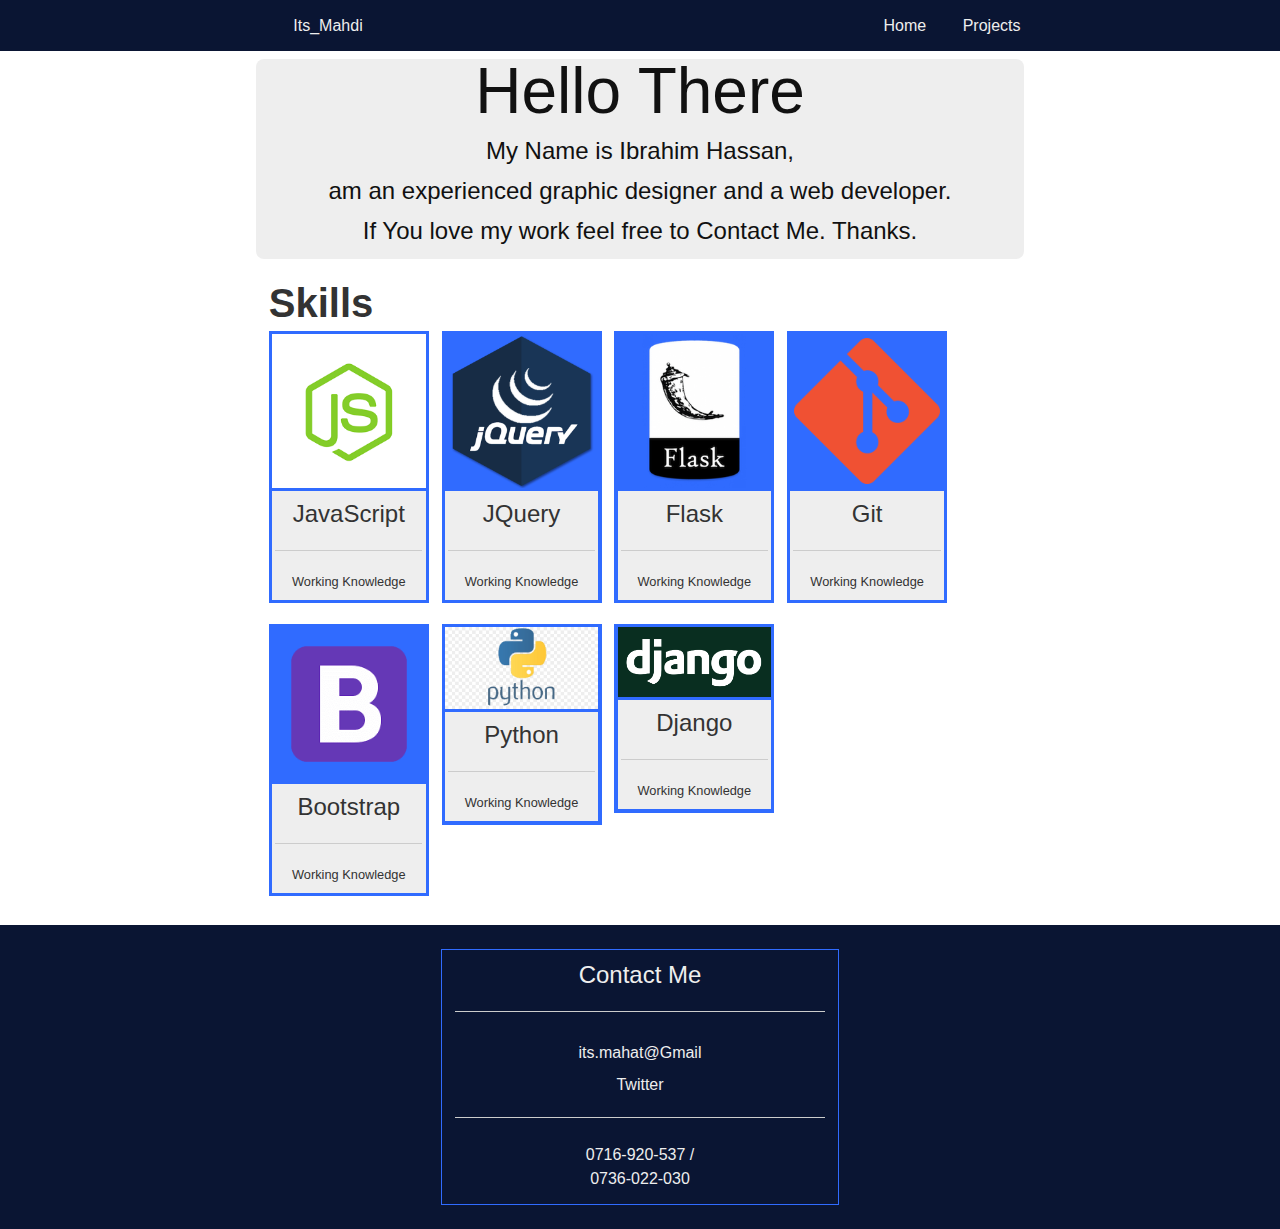
<file: index.html>
<!DOCTYPE html>
<html lang="en">
<head>
    <meta charset="UTF-8">
    <meta name="viewport" content="width=device-width, initial-scale=1.0">
    <meta http-equiv="X-UA-Compatible" content="ie=edge">
    <title>Home</title>
    <link rel="stylesheet" href="CSS/style.css" type="text/css">
</head>
<body>
    <main>
        <header>
            <h1> <a href="index.html">its_Mahdi</a></h1>
            <nav>
                <ul>
                    <li><a href="#">Home</a></li>
                    <li><a href="projects.html">Projects</a></li>
                </ul>
            </nav>
        </header>
        <section id="testimonial">
            <div class="content">
                <h3>Hello There</h3>
                <p>My Name is Ibrahim Hassan, <br> am an experienced  graphic designer and a web developer. <br> If You love my work feel free to Contact Me. Thanks.</p>
            </div>
        </section>

        <section id="languages">
            <h3>Skills</h3>
            <div class="language">
                <img src="images/JavaScript.png" alt="Bootstrap">
                <div class="content">
                    <p class="content-header">JavaScript</p>
                    <hr>
                    <p>Working Knowledge</p>
                </div>
            </div>

            <div class="language">
                <img src="images/jquery.png" alt="JQuery">
                <div class="content">
                    <p class="content-header">JQuery</p>
                    <hr>
                    <p>Working Knowledge</p>
                </div>
            </div>
            <div class="language">
                <img src="images/flask.png" alt="Flask">
                <div class="content">
                    <p class="content-header">Flask</p>
                    <hr> 
                    <p>Working Knowledge</p>
                </div>
            </div>
            <div class="language">
                <img src="images/git.png" alt="Git">
                <div class="content">
                    <p class="content-header">Git</p>
                    <hr> 
                    <p>Working Knowledge</p>
                </div>
            </div>
            <div class="language">
                <img src="images/bootstrap.png" alt="Bootstrap">
                <div class="content">
                    <p class="content-header">Bootstrap</p>
                    <hr> 
                    <p>Working Knowledge</p>
                </div>
            </div>
            <div class="language">
                <img src="images/python.jpg" alt="Python">
                <div class="content">
                    <p class="content-header">Python</p>
                    <hr>
                    <p>Working Knowledge</p>
                </div>
            </div>
            <div class="language">
                <img src="images/django-dark.png" alt="Django">
                <div class="content">
                    <p class="content-header">Django</p>
                    <hr> 
                    <p>Working Knowledge</p>
                </div>
            </div>
        </section>
    </main>
    <footer>
        <div id="footer-content">
            <h3>Contact Me</h3>
            <hr>
            <ul>
                <li><a href="#">its.mahat@Gmail</a></li>
                <li><a href="https://twitter.com/Mahat57877429">Twitter</a></li>
            </ul>
            <hr>
            <p>0716-920-537 /<br> 0736-022-030 </p>
        </div>
    </footer>
</body>
</html>
</file>
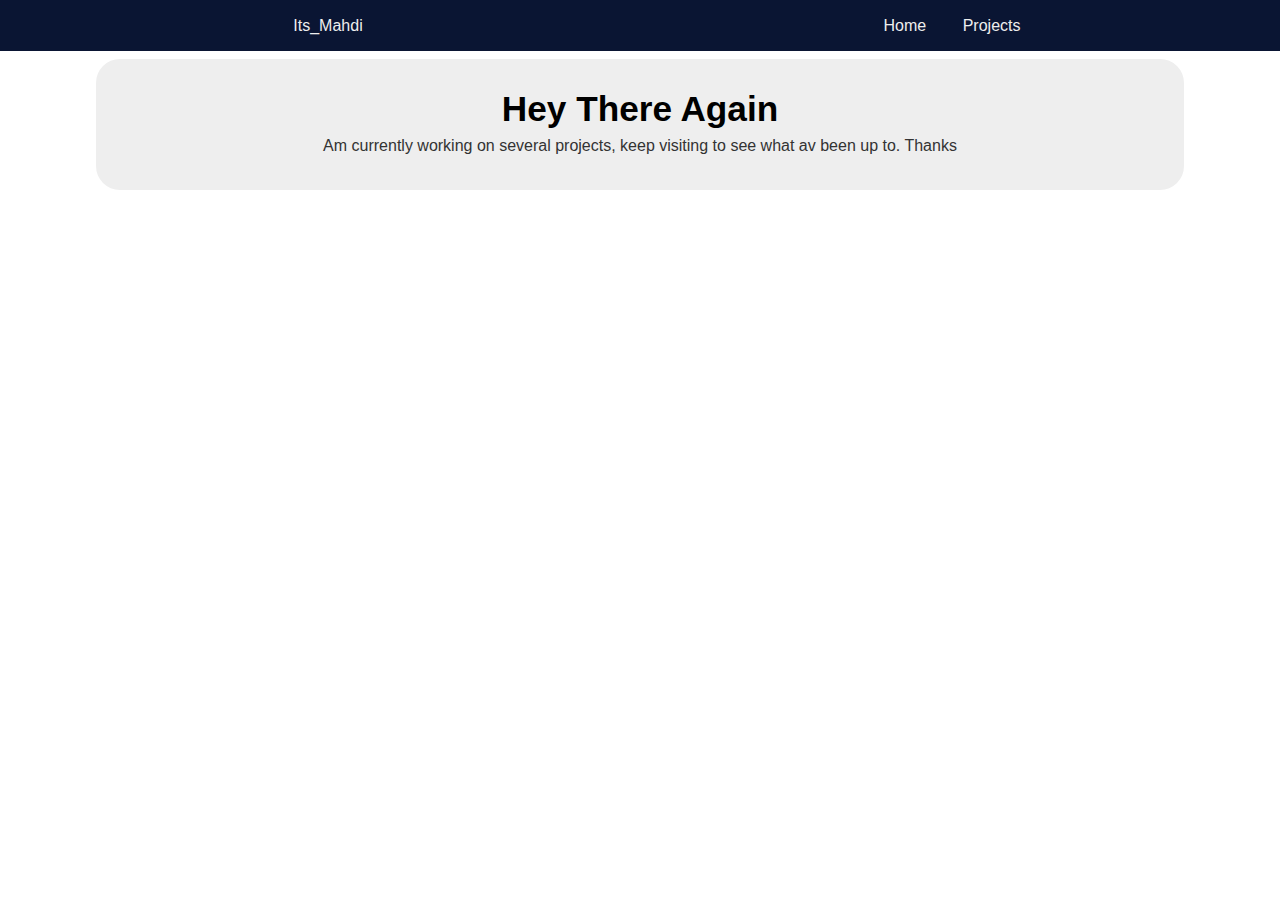
<file: projects.html>
<!DOCTYPE html>
<html lang="en">
<head>
    <meta charset="UTF-8">
    <meta name="viewport" content="width=device-width, initial-scale=1.0">
    <meta http-equiv="X-UA-Compatible" content="ie=edge">
    <title>Projects</title>
    <link rel="stylesheet" href="CSS/style.css" type="text/css">
</head>
<body>
    <header>
        <h1><a href="index.html"> its_Mahdi</a></h1>
        <nav>
            <ul>
                <li><a href="index.html">Home</a></li>
                <li><a href="projects.html">Projects</a></li>
            </ul>
        </nav>
    </header>
    <main>
        <section id="projects-message">
            <h3>Hey There Again</h3>
            <p>Am currently working on several projects, 
                keep visiting to see what av been up to. Thanks</p>
        </section>
    </main>
</body>
</html>
</file>
<file: CSS/style.css>
html, body, div, span, object, iframe,
h1, h2, h3, h4, h5, h6, p, blockquote, pre,
abbr, address, cite, code,
del, dfn, em, img, ins, kbd, q, samp,
small, strong, sub, sup, var,
b, i,
dl, dt, dd, ol, ul, li,
fieldset, form, label, legend,
table, caption, tbody, tfoot, thead, tr, th, td,
article, aside, canvas, details, figcaption, figure,
footer, header, hgroup, menu, nav, section, summary,
time, mark, audio, video {
    margin:0;
    padding:0;
    border:0;
    outline:0;
    font-size:100%;
    vertical-align:baseline;
    background:transparent;
}

body {
    line-height:1;
}

article,aside,details,figcaption,figure,
footer,header,hgroup,menu,nav,section {
    display:block;
}

nav ul {
    list-style:none;
}

blockquote, q {
    quotes:none;
}

blockquote:before, blockquote:after,
q:before, q:after {
    content:'';
    content:none;
}

a {
    margin:0;
    padding:0;
    font-size:100%;
    vertical-align:baseline;
    background:transparent;
}

/* change colours to suit your needs */
ins {
    background-color:#ff9;
    color:#000;
    text-decoration:none;
}

/* change colours to suit your needs */
mark {
    background-color:#ff9;
    color:#000;
    font-style:italic;
    font-weight:bold;
}

del {
    text-decoration: line-through;
}

abbr[title], dfn[title] {
    border-bottom:1px dotted;
    cursor:help;
}

table {
    border-collapse:collapse;
    border-spacing:0;
}

/* change border colour to suit your needs */
hr {
    display:block;
    height:1px;
    border:0;  
    border-top:1px solid #cccccc;
    margin:1em 0;
    padding:0;
}

input, select {
    vertical-align:middle;
}


/*My CSS */
body {
    font-family: 'Segoe UI', Tahoma, Geneva, Verdana, sans-serif;
    background-color: #306bff;
}

li {
    list-style: none;
}

a {
    text-decoration: none;
}

img {
    width: 100%;
}

/* Home styling*/
header {
    background-color: #0a1533;
    height: fit-content;
    text-align: center;
    padding: 0.3rem 1rem;
    margin-bottom: 0.5rem;
}

header h1 {
    font-weight: 400;
    font-size: 1.5rem;
    text-transform: capitalize;
    padding: 0.8rem
}

header h1 a {
    color: #eee;
    transition: color 500 ease-in;
}

header h1 a:hover {
    cursor: pointer;
    border-radius: 1rem;
    color: #306bff;
}

header ul {
    display: block;
    padding: 0.8rem;
    margin-top: 0.5rem;
    text-align: center;

}

header ul li {
    display: inline;
    padding: 0.5rem 1rem;
}

header ul li a {
    color: #eee;
}


/* home Testimonial */
#testimonial {
    width: 80vw;
    height: fit-content;
    border-radius: 0.5rem;
    background-color: #0a1533;
    margin: 0 auto;
    text-align: center;
}
#testimonial .content {
    margin: 0.5rem 0;

}
#testimonial h3 {
    font-size: 2rem;
    font-weight: 2;
    color: #fff;
}

#testimonial p {
    color: #fff;
    font-weight: 2;
    line-height: 1.5rem;
    padding: 0.5rem;
}


/* Section 2*/
#languages {
    width: 80vw;
    overflow: hidden;
    padding: 0.8rem;
    margin: 0 auto;
}

#languages h3 {
    font-size: 2.5rem;
    color: #eee;
    margin-left: 0.8rem;
}

.language {
    width: 45%;
    height: 45%;
    height: fit-content;
    background-color: #eee;
    float: left;
    overflow: hidden;
    text-align: center;
    margin: 0 auto;
    padding: 0.2rem;
}


.language .content {
    background-color: #0a1533;
    padding: 0.2rem;
    color: #fff;
}

.language .content .content-header {
    font-size: 1.5rem;
    font-weight: 400;
    padding: rem;
}

.language .content p {
    font-weight: 2;
    padding: 0.5rem;
}

/* Footer */
footer {
    clear: both;
    background-color: #0a1533;
    padding: 1.5rem;
}

footer #footer-content {
    width: 50%;
    overflow: hidden;
    margin: 0 auto;
    padding: 0.8rem;
    text-align: center;
    border: 1px solid #306bff;
}

footer h3 {
    color: #eee;
    font-size: 1.5rem;
    padding-bottom: 0.5rem;
}

footer ul {
    padding-top: 0.5rem;
}

footer ul li {
    padding: 0.5rem 0;
}

footer li  a{
    color: #eee;
    display: block;
}

footer p {
    color: #eee;
    line-height: 1.5rem;
    padding-top: 0.5rem;
}

footer li a:hover {
    cursor: pointer;
    background-color: #eee;
    border-radius: 1rem;
    color: #306bff;
}

/* Projects page */

#projects-message {
    background-color: #eee;
    width: 80vw;
    padding: 2rem;
    text-align: center;
    margin: 0 auto;
    border-radius: 1.5rem;
}

#projects-message h3 {
    font-size: 2.2rem;
    font-weight: 700;
    margin-bottom: 0.5rem;
}

#projects-message p {
    color: #333;
    line-height: 1.5rem;
}

/*Screen MediaQuery */
@media Screen and (min-width: 480px) {
    body {
        background-color: #fff;
    }

    header {
        display: grid;
        grid-template-columns: repeat(2, 1fr);
    }

    header h1 {
        font-weight: 400;
        font-size: 1rem;
        text-transform: capitalize
    }

    header ul {
        display: block;
        margin-top: 0;
        text-align: center;
    
    }

    header ul li {
        font-weight: 200;
        transition: background 500 ease;
    }

    header ul li:hover{
        border-radius: 0.5rem;
        background: #306bff;
    }
    
    header ul li a {
        color: #eee;
    }

    #testimonial {
        width: 60vw;
        background-color: #eee;
        height: fit-content;
        margin: 0 auto;
        text-align: center;
    }

    #testimonial h3 {
        color: #111111;
        font-size: 4rem;
        font-weight: 400;
    }
    
    #testimonial p {
        color: #111;
        font-size: 1.5rem;
        font-weight: 4;
        line-height: 2.5rem;
    }
    /* Section 2*/
    #languages {
        width: 60vw;
        padding: 1rem;
        margin: 0 auto;
    }

    #languages h3 {
        font-size: 2.5rem;
        color: #333;
        margin-left: 0.8rem;
    }

    .language {
        width: 20%;
        background-color: #306bff;
        float: left;
        text-align: center;
        margin-top: 0.5rem;
        margin-left: 0.8rem;
        margin-bottom: 0.8rem;
        transition: border-radius 500 ease;
    }

    .language:hover {
        border-radius: 1rem;
    }

    .language .content {
        background-color: #eee;
        padding: 0.2rem;
        color: #333;
    }

    .language .content h3 {
        font-weight: 400;
        color: #111111
    }

    .language .content p {
        font-size: 0.8rem;
    }

    footer {
        clear: both;
        background-color: #0a1533;
        padding: 1.5rem;
    }
    
    footer #footer-content {
        width: 30%;
        overflow: hidden;
        margin: 0 auto;
        padding: 0.8rem;
        text-align: center;
        border: 1px solid #306bff;
    }
    
    footer h3 {
        color: #eee;
        font-size: 1.5rem;
        font-weight: 400;
        padding-bottom: 0.5rem;
    }
    
    footer ul {
        padding-top: 0.5rem;
    }
    
    footer ul li {
        padding-top: 0.5rem;
    }
    
    footer li  a{
        color: #eee;
        display: block;
    }
    
    footer p {
        color: #eee;
        line-height: 1.5rem;
        padding-top: 0.5rem;
    }
    
    footer li a:hover {
        color: #306bff;
    }
}
</file>
